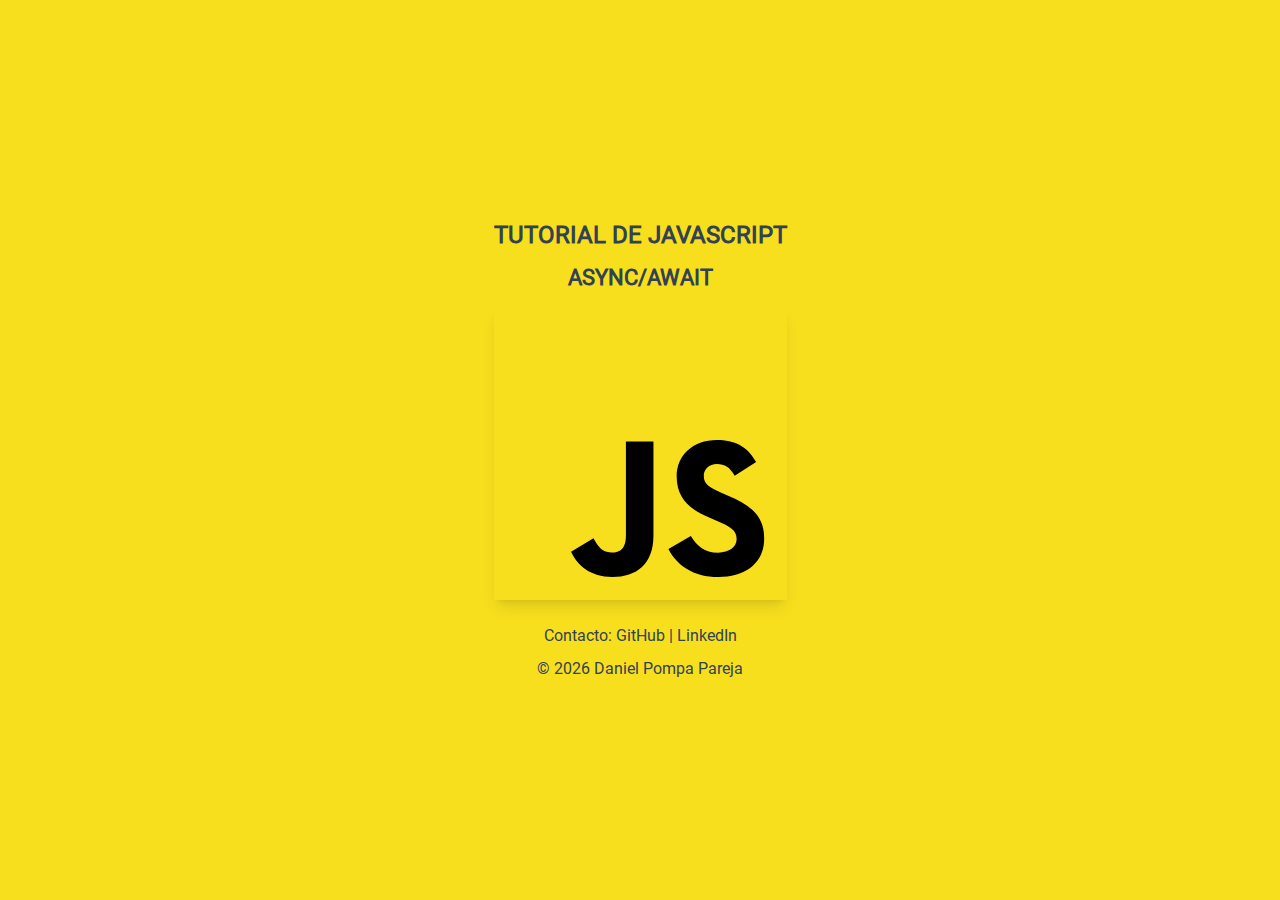
<file: index.html>
<!DOCTYPE html>
<html lang="en">
  <head>
    <meta charset="UTF-8" />
    <meta name="viewport" content="width=device-width, initial-scale=1.0" />
    <meta name="author" content="Daniel Pompa Pareja" />
    <meta name="description" content="Tutorial de JavaScript" />
    <title>Tutorial de JavaScript</title>
    <link rel="icon" href="./assets/images/javascript.svg" type="image/svg+xml" />
    <link rel="stylesheet" href="./assets/css/style.css" />
  </head>
  <body>
    <main>
      <header>
        <h1>Tutorial de JavaScript</h1>
      </header>
      <section>
        <h2>Async/Await</h2>
        <div class="container">
          <img src="./assets/images/javascript.svg" alt="JavaScript Logo" />
          <p>
            Contacto:
            <a
              href="https://github.com/daniel-pompa"
              target="_blank"
              rel="noopener noreferrer"
            >
              GitHub
            </a>
            |
            <a
              href="https://www.linkedin.com/in/daniel-pompa"
              target="_blank"
              rel="noopener noreferrer"
            >
              LinkedIn
            </a>
          </p>
          <p>&copy; <span id="year"></span> Daniel Pompa Pareja</p>
        </div>
      </section>
      <!-- Quote container for displaying the quote and author -->
      <section class="quote-container"></section>
    </main>
    <script src="./assets/js/main.js" defer></script>
    <!-- <script src="./assets/js/hello-world.js" defer></script> -->
    <!-- <script src="./assets/js/core/variables/01-variables.js"></script> -->
    <!-- <script src="./assets/js/core/variables/02-variables.js"></script> -->
    <!-- <script src="./assets/js/core/variables/03-variables.js"></script> -->
    <!-- <script src="./assets/js/core/variables/04-variables.js"></script> -->
    <!-- <script src="./assets/js/core/data-types/01-data-types.js"></script> -->
    <!-- <script src="./assets/js/core/data-types/02-data-types.js"></script> -->
    <!-- <script src="./assets/js/core/arrays/01-arrays.js"></script> -->
    <!-- <script src="./assets/js/core/arrays/02-arrays.js"></script> -->
    <!-- <script src="./assets/js/core/arrays/03-arrays.js"></script> -->
    <!-- <script src="./assets/js/core/arrays/04-array-methods.js"></script> -->
    <!-- <script src="./assets/js/core/arrays/05-array-methods.js"></script> -->
    <!-- <script src="./assets/js/core/objects/01-objects.js"></script> -->
    <!-- <script src="./assets/js/core/objects/02-objects.js"></script> -->
    <!-- <script src="./assets/js/core/objects/03-objects.js"></script> -->
    <!-- <script src="./assets/js/core/objects/04-objects.js"></script> -->
    <!-- <script src="./assets/js/core/objects/05-objects.js"></script> -->
    <!-- <script src="./assets/js/core/functions/01-functions.js"></script> -->
    <!-- <script src="./assets/js/core/functions/02-functions.js"></script> -->
    <!-- <script src="./assets/js/core/functions/03-functions.js"></script> -->
    <!-- <script src="./assets/js/core/functions/04-functions.js"></script> -->
    <!-- <script src="./assets/js/core/functions/05-functions.js"></script> -->
    <!-- <script src="./assets/js/core/functions/06-functions.js"></script> -->
    <!-- <script src="./assets/js/core/control-flow/conditionals/01-conditional.js"></script> -->
    <!-- <script src="./assets/js/core/control-flow/conditionals/02-conditional.js"></script> -->
    <!-- <script src="./assets/js/core/control-flow/conditionals/03-conditional.js"></script> -->
    <!-- <script src="./assets/js/core/control-flow/conditionals/04-conditional.js"></script> -->
    <!-- <script src="./assets/js/core/control-flow/conditionals/05-conditional.js"></script> -->
    <!-- <script src="./assets/js/core/control-flow/conditionals/06-conditional.js"></script> -->
    <!-- <script src="./assets/js/core/control-flow/loops/01-loops.js"></script> -->
    <!-- <script src="./assets/js/core/control-flow/loops/02-loops.js"></script> -->
    <!-- <script src="./assets/js/core/control-flow/loops/03-loops.js"></script> -->
    <!-- <script src="./assets/js/core/control-flow/loops/04-loops.js"></script> -->
    <!-- <script src="./assets/js/core/control-flow/loops/05-loops.js"></script> -->
    <!-- <script src="./assets/js/core/control-flow/loops/06-loops.js"></script> -->
    <!-- <script src="./assets/js/core/control-flow/loops/07-loops.js"></script> -->
    <!-- <script src="./assets/js/core/classes/01-classes.js"></script> -->
    <!-- <script src="./assets/js/core/classes/02-classes.js"></script> -->
    <!-- <script src="./assets/js/core/classes/03-classes.js"></script> -->
    <!-- <script src="./assets/js/core/classes/04-classes.js"></script> -->
    <!-- <script src="./assets/js/core/classes/05-classes.js"></script> -->
    <!-- <script src="./assets/js/core/classes/06-classes.js"></script> -->
    <!-- <script src="./assets/js/core/classes/07-classes-singleton-pattern.js"></script> -->
    <!-- <script src="./assets/js/core/classes/08-classes-singleton.pattern.js"></script> -->
    <!-- <script src="./assets/js/core/classes/09-multiple-constructors.js"></script> -->
    <!-- <script src="./assets/js/core/classes/10-classes.js"></script> -->
    <!-- <script src="./assets/js/core/modules/import/import.js" type="module"></script> -->
    <!-- <script src="./assets/js/core/promises/01-promises.js" type="module"></script> -->
    <!-- <script src="./assets/js/core/promises/02-promises.js" type="module"></script> -->
    <!-- <script src="./assets/js/core/promises/03-promises.js" type="module"></script> -->
    <!-- <script src="./assets/js/core/promises/04-promises.js" type="module"></script> -->
    <!-- <script src="./assets/js/fetch/01-fetch-api.js"></script> -->
    <!-- <script src="./assets/js/fetch/02-fetch-api.js"></script> -->
    <!-- <script src="./assets/js/core/async/01-async-await.js"></script> -->
    <!-- <script src="./assets/js/core/async/02-async-await.js"></script> -->
    <script src="./assets/js/core/async/03-async-await.js"></script>
  </body>
</html>
</file>
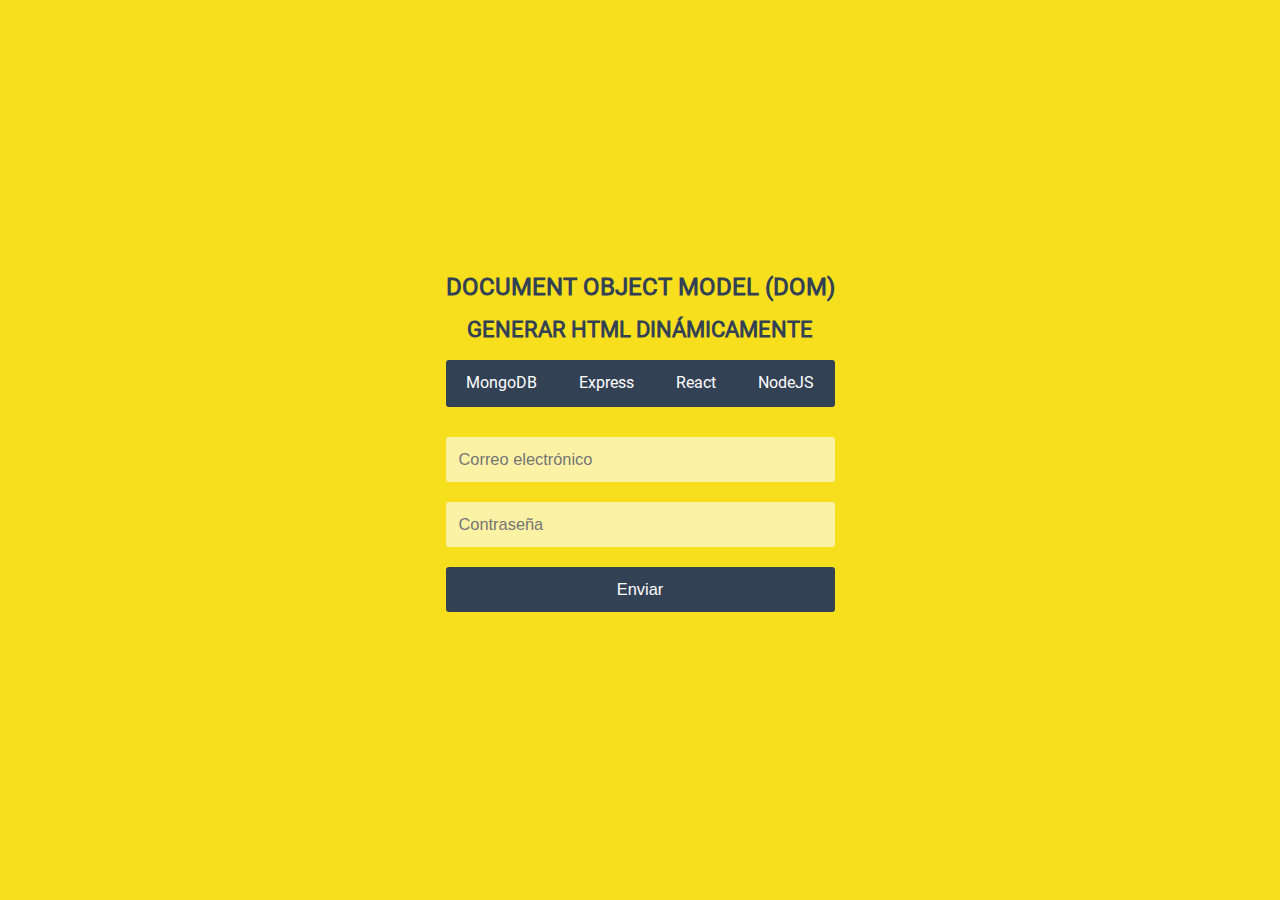
<file: dom.html>
<!DOCTYPE html>
<html lang="en">
  <head>
    <meta charset="UTF-8" />
    <meta name="viewport" content="width=device-width, initial-scale=1.0" />
    <meta name="author" content="Daniel Pompa Pareja" />
    <meta name="description" content="Tutorial de JavaScript" />
    <title>Tutorial de JavaScript</title>
    <link rel="icon" type="image/svg+xml" href="./assets/images/javascript.svg" />
    <link rel="stylesheet" href="./assets/css/style.css" />
  </head>
  <body>
    <main>
      <header>
        <h1 id="heading">Document Object Model (DOM)</h1>
      </header>
      <!-- Container for the DOM manipulation -->
      <section class="dom">
        <h2 class="title">Generar HTML Dinámicamente</h2>
        <!-- Navigation bar -->
        <nav class="nav">
          <a class="link" href="#">Enlace</a>
          <a class="link" href="#">Enlace</a>
          <a class="link" href="#">Enlace</a>
          <a class="link" href="#">Enlace</a>
        </nav>
        <!-- End of navigation bar -->
        <!-- Form for DOM manipulation -->
        <form id="form" novalidate>
          <input
            type="email"
            name="email"
            id="email"
            autocomplete="email"
            placeholder="Correo electrónico"
          />
          <input
            type="password"
            name="password"
            id="password"
            autocomplete="current-password"
            placeholder="Contraseña"
          />
          <input type="submit" value="Enviar" />
        </form>
        <!-- End of form -->
        <div id="generated-content"></div>
      </section>
      <!-- End of container for the DOM manipulation -->
    </main>
    <!-- <script src="./assets/js/dom/01-selectors.js"></script> -->
    <!-- <script src="./assets/js/dom/02-selectors.js"></script> -->
    <!-- <script src="./assets/js/dom/03-selectors.js"></script> -->
    <!-- <script src="./assets/js/dom/04-events.js"></script> -->
    <!-- <script src="./assets/js/dom/05-events.js"></script> -->
    <!-- <script src="./assets/js/dom/06-events.js"></script> -->
    <script src="./assets/js/dom/07-generate-html.js"></script>
  </body>
</html>
</file>
<file: assets/css/style.css>
@font-face {
  font-family: 'Roboto';
  src: url('../fonts/Roboto-Regular.ttf') format('truetype');
}

html {
  font-size: 62.5%;
}

*,
*::before,
*::after {
  box-sizing: border-box;
}

body {
  align-items: center;
  background-color: #f7df1e;
  color: #334155;
  display: flex;
  font-family: 'Roboto', system-ui, sans-serif;
  justify-content: center;
  line-height: 1;
  margin: 0;
  min-height: 100vh;
  padding: 0;
}

h1,
h2 {
  text-align: center;
  text-transform: uppercase;
}

h1 {
  font-size: calc(1.8rem + 0.5vw);
}

h2 {
  font-size: calc(1.6rem + 0.5vw);
}

p,
a {
  font-size: calc(1rem + 0.5vw);
  text-align: center;
}

a {
  color: inherit;
  text-decoration: none;
}

.container {
  margin: 0 auto;
  max-width: 360px;
  width: 100%;
}

.container img {
  box-shadow: 0 10px 15px -3px rgba(0, 0, 0, 0.1), 0 4px 6px -4px rgba(0, 0, 0, 0.1);
  height: auto;
  margin-bottom: 1rem;
  width: 100%;
}

.dom nav {
  background-color: #334155;
  border-radius: 0.3rem;
  display: flex;
  justify-content: space-around;
  margin: 2rem 0;
}

.dom nav a {
  color: #fff;
  display: block;
  padding: 1.5rem 2rem;
}

.dom nav a:hover {
  background-color: #1e293b;
}

.dom form {
  align-items: center;
  display: flex;
  flex-direction: column;
  padding: 1rem 0;
}

.dom form input {
  font-size: calc(1rem + 0.5vw);
  outline: none;
  border-radius: 0.3rem;
  border: 1px solid transparent;
  width: 100%;
  padding: 1.2rem;
  margin-bottom: 2rem;
}

.dom form input[type='text'],
.dom form input[type='email'],
.dom form input[type='password'] {
  background-color: rgba(255, 255, 255, 0.6);
}

.dom form input[type='submit'] {
  background-color: #334155;
  color: #fff;
  cursor: pointer;
}

.dom form input[type='submit']:hover {
  background-color: #1e293b;
  transition: background-color 0.5s;
}

.error {
  background-color: #f8d7da;
  border-color: #f5c6cb;
  color: #721c24;
}

.success {
  background-color: #d4edda;
  border-color: #c3e6cb;
  color: #155724;
}
</file>
